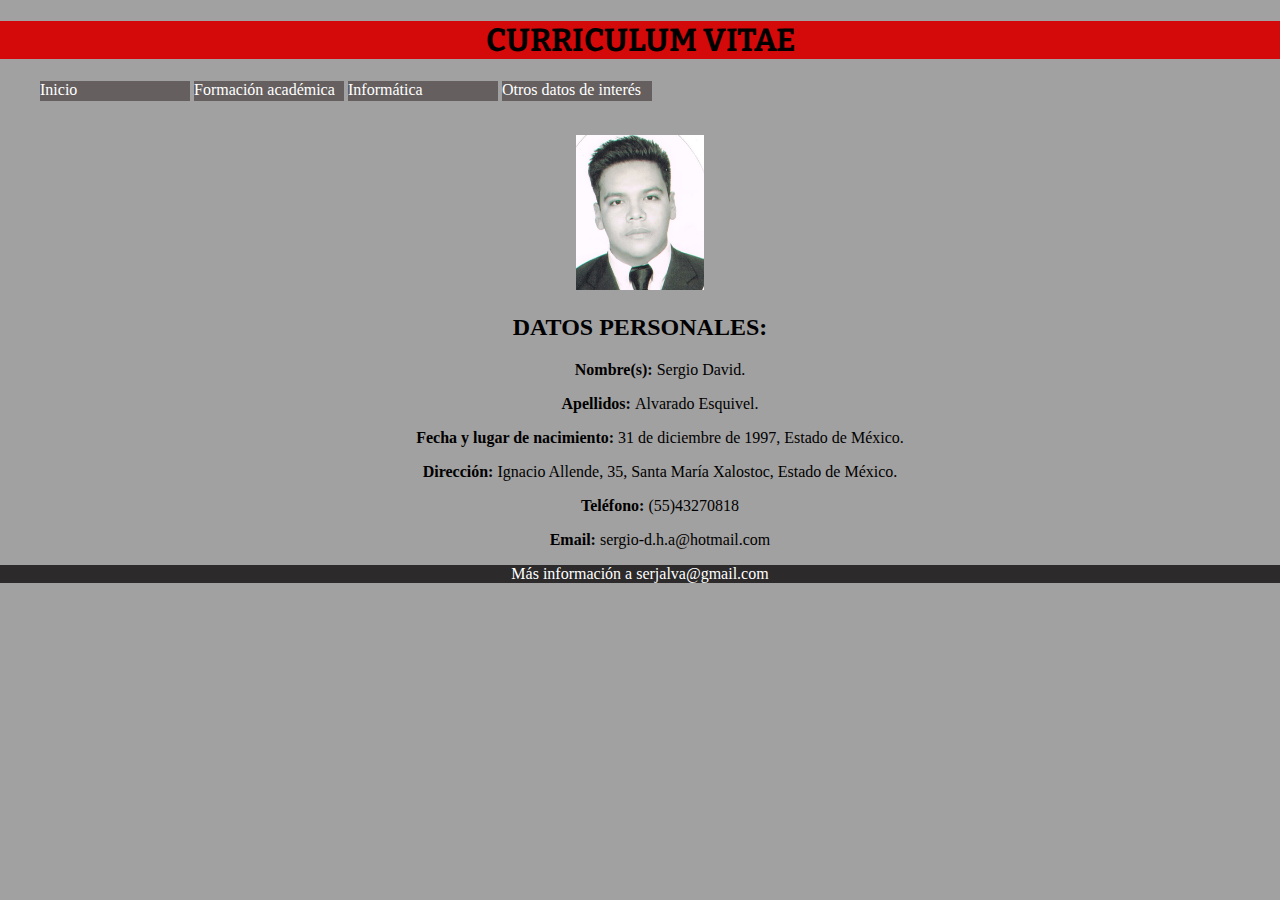
<file: Curriculum/index.html>
<!DOCTYPE html>
<html lang="es">
<head>
	<meta charset="utf-8">
	<title>CURRICULUM VITAE</title>
	<link rel="stylesheet" type="text/css" href="CSS/style.css">
	<link href="https://fonts.googleapis.com/css?family=Bitter" rel="stylesheet">
	<link rel="icon" href="IMG/Formación-150x150.png">
</head>
<body>
	<header>
		<h1>CURRICULUM VITAE</h1>
	</header>
	<nav>
		<ul>
			<li class="active"><a href="#">Inicio</a></li>
			<li><a href="formacion.html">Formación académica</a></li>
			<li><a href="informatica.html">Informática</a></li>
			<li><a href="otros.html">Otros datos de interés</a></li>
		</ul>
		<center>
			<section class="informacionPersonal">
				<br>
				<img src="IMG/CCI17042018_0001.jpg" alt="Sergio Alvarado">
				<h2>DATOS PERSONALES:</h2>
				<ul>
					<list><strong>Nombre(s): </strong>Sergio David.</list>
				</ul>
				<ul>
					<list><strong>Apellidos: </strong>Alvarado Esquivel.</list>
				</ul>
				<ul>
					<list><strong>Fecha y lugar de nacimiento: </strong>31 de diciembre de 1997, Estado de México. 
				</ul>
				<ul>
					<list><strong>Dirección: </strong>Ignacio Allende, 35, Santa María Xalostoc, Estado de México.
					</list>
				</ul>
				<ul>
					<list><strong>Teléfono: </strong>(55)43270818</list>
				</ul>
				<ul>
					<list><strong>Email: </strong>sergio-d.h.a@hotmail.com</list>
				</ul>
				
			</section>
		</center>
	</nav>
	<footer>Más información a serjalva@gmail.com</footer>
</body>
</html>
</file>
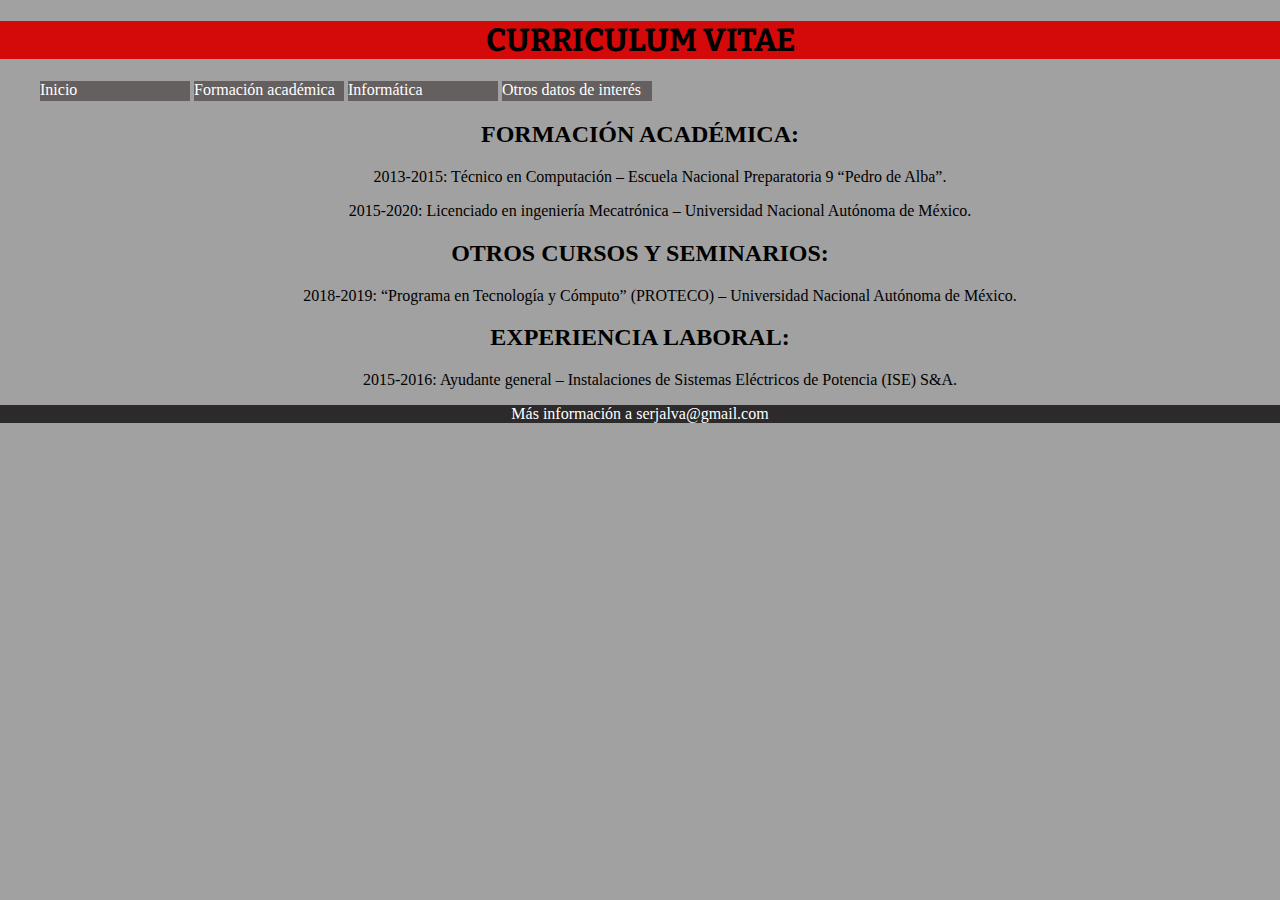
<file: Curriculum/formacion.html>
<!DOCTYPE html>
<html lang="es">
<head>
	<meta charset="utf-8">
	<title>CURRICULUM VITAE</title>
	<link rel="stylesheet" type="text/css" href="CSS/style.css">
	<link href="https://fonts.googleapis.com/css?family=Bitter" rel="stylesheet">
	<link rel="icon" href="IMG/Formación-150x150.png">
</head>	
<body>
	<header>
		<h1>CURRICULUM VITAE</h1>
	</header>
	<nav>
		<ul>
			<li><a href="index.html">Inicio</a></li>
			<li class="active"><a href="formacion.html">Formación académica</a></li>
			<li><a href="informatica.html">Informática</a></li>
			<li><a href="otros.html">Otros datos de interés</a></li>
		</ul>
	<center>
		<section>
			<h2>FORMACIÓN ACADÉMICA:</h2>
				<ul>
					<list>2013-2015: Técnico en Computación – Escuela Nacional Preparatoria 9 “Pedro de Alba”.
					</list>
				</ul>
				<ul>
					<list>2015-2020: Licenciado en ingeniería Mecatrónica – Universidad Nacional Autónoma de México.</list>
				</ul>
				<h2>
					OTROS CURSOS Y SEMINARIOS:
				</h2>
				<ul>
					<list>
						2018-2019: “Programa en Tecnología y Cómputo”  (PROTECO) – Universidad Nacional Autónoma de México.
					</list>
				</ul>
				<h2>
					EXPERIENCIA LABORAL:
				</h2>
				<ul>
					2015-2016: Ayudante general – Instalaciones de Sistemas Eléctricos de Potencia (ISE) S&A.
				</ul>
		</section>
		</center>
</nav>
	<footer>Más información a serjalva@gmail.com</footer>
</body>
</html>
</file>
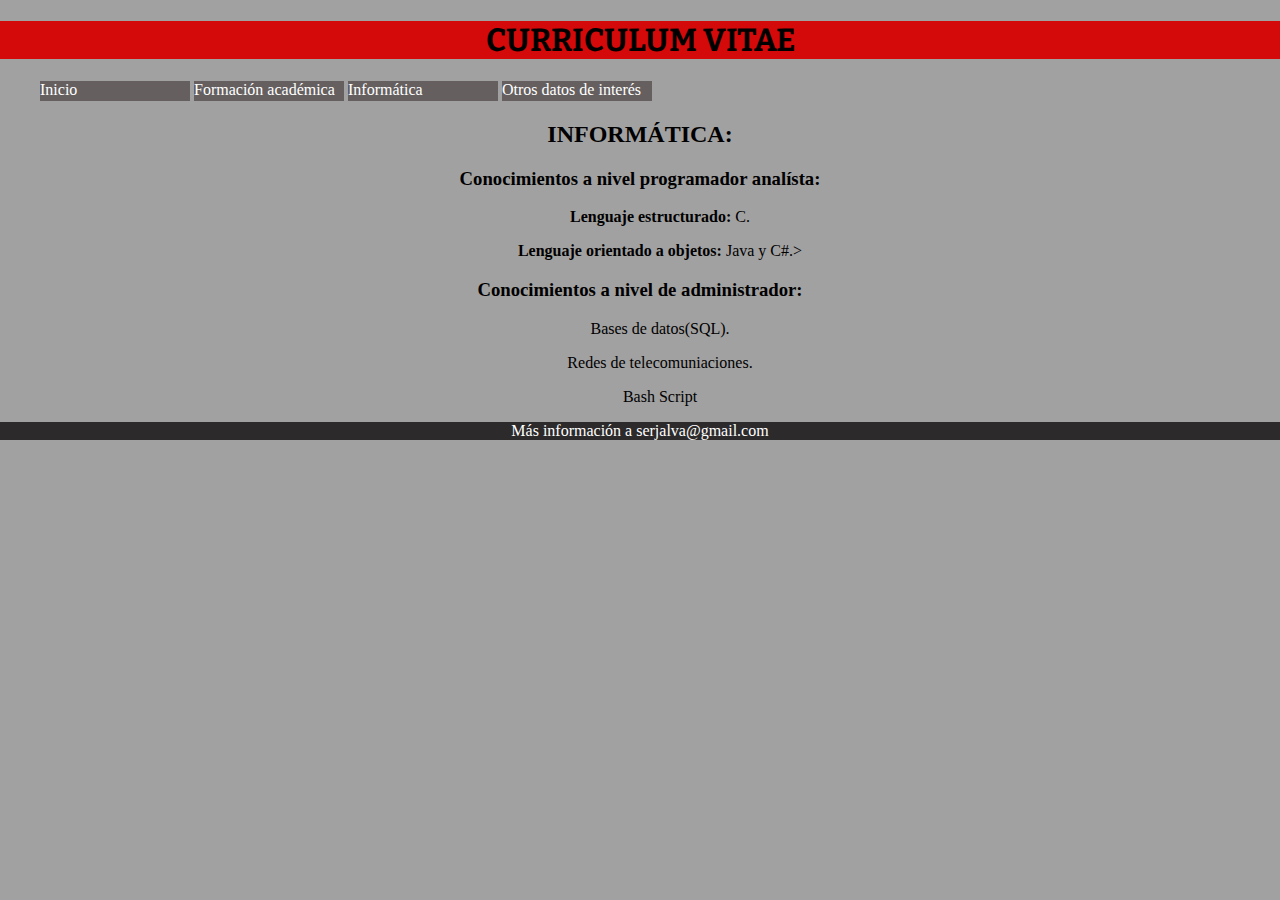
<file: Curriculum/informatica.html>
<!DOCTYPE html>
<html lang="es">
<head>
	<meta charset="utf-8">
	<title>CURRICULUM VITAE</title>
	<link rel="stylesheet" type="text/css" href="CSS/style.css">
	<link href="https://fonts.googleapis.com/css?family=Bitter" rel="stylesheet">
	<link rel="icon" href="IMG/Formación-150x150.png">
</head>
<body>
	<header>
		<h1>CURRICULUM VITAE</h1>
	</header>
	<nav>
		<ul>
			<li><a href="index.html">Inicio</a></li>
			<li><a href="formacion.html">Formación académica</a></li>
			<li class="active"><a href="informatica.html">Informática</a></li>
			<li><a href="otros.html">Otros datos de interés</a></li>
		</ul>
	<center>
		<section>
			<h2>INFORMÁTICA:</h2>
				<h3>Conocimientos a nivel programador analísta:</h3>
				<ul><list><strong>Lenguaje estructurado:</strong> C.</list>
				</ul>
				<ul><list><strong>Lenguaje orientado a objetos:</strong> Java y C#.></list></ul>
				<h3>Conocimientos a nivel de administrador:</h3>
				<ul><list>Bases de datos(SQL).</list></ul>
				<ul><list>Redes de telecomuniaciones.</list></ul>
				<ul><list>Bash Script</list></ul>
		</section>
	</center>
	</nav>
	<footer>Más información a serjalva@gmail.com</footer>
</body>
</html>
</file>
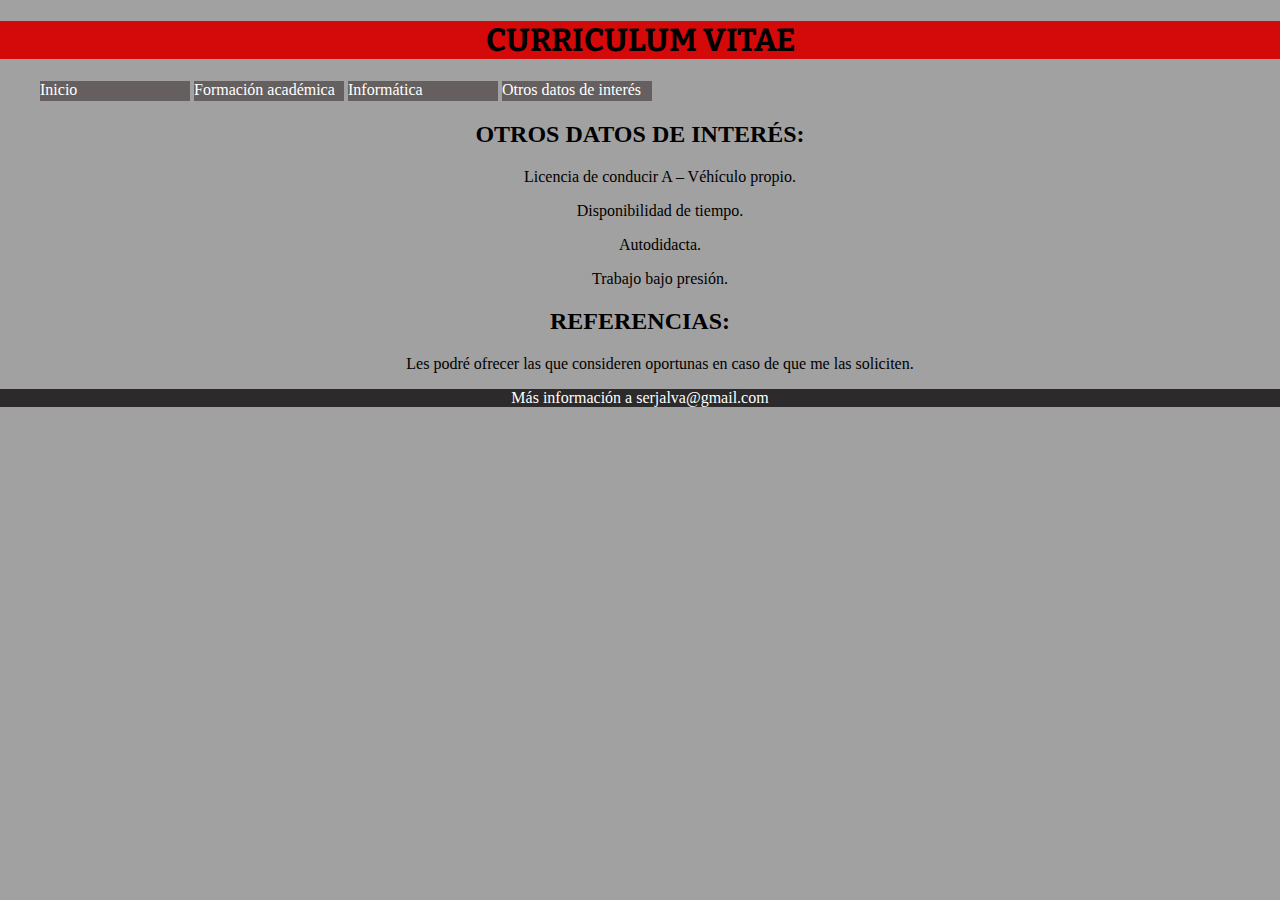
<file: Curriculum/otros.html>
<!DOCTYPE html>
<html lang="es">
<head>
	<meta charset="utf-8">
	<title>CURRICULUM VITAE</title>
	<link rel="stylesheet" type="text/css" href="CSS/style.css">
	<link href="https://fonts.googleapis.com/css?family=Bitter" rel="stylesheet">
	<link rel="icon" href="IMG/Formación-150x150.png">
</head>	
<body>
	<header>
		<h1>CURRICULUM VITAE</h1>
	</header>
	<nav>
		<ul>
			<li><a href="index.html">Inicio</a></li>
			<li><a href="formacion.html">Formación académica</a></li>
			<li><a href="informatica.html">Informática</a></li>
			<li class="active"><a href="otros.html">Otros datos de interés</a></li>
		</ul>
	<center>
		<section>
			<h2>OTROS DATOS DE INTERÉS:</h2>
				<ul>
					<list>Licencia de conducir A – Véhículo propio.</list>
				</ul>
				<ul>
					<list>Disponibilidad de tiempo.</list>
				</ul>
				<ul>
					<list>Autodidacta.</list>
				</ul>
				<ul>
					<list>Trabajo bajo presión.</list>
				</ul>
				<h2>
					REFERENCIAS:
				</h2>
				<ul>
					<list>Les podré ofrecer las que consideren oportunas en caso de que me las soliciten.</list>
				</ul>	
		</section>
	</center>
	</nav>
	<footer>Más información a serjalva@gmail.com</footer>
</body>
</html>
</file>
<file: Curriculum/CSS/style.css>
header{
	background-color: #D40909;
	margin: 0px;
	padding: 0px;
}

h1{
	text-align: center;
	padding-top: 20;
	font-family: 'Bitter', serif;
}

img{
	width: 10%;
}

body{
	background-color: #A2A1A1; 
	margin: 0;
	padding: 0;
	width: 100%;
}

nav ul li, footer ul li{
	display: inline;
}
nav a, footer a{
	display: inline-block;
	width: 150px;
	height: 20px;
	text-decoration:none;
	background-color: #655F5F;
	color:#fff;
}
ul{
	list-style: none;
}

footer{
	text-align: center;
	color: #fff;
	background-color: #2C2A2A;
}

.active{
	background-color: #FFFFFF;
}
</file>
